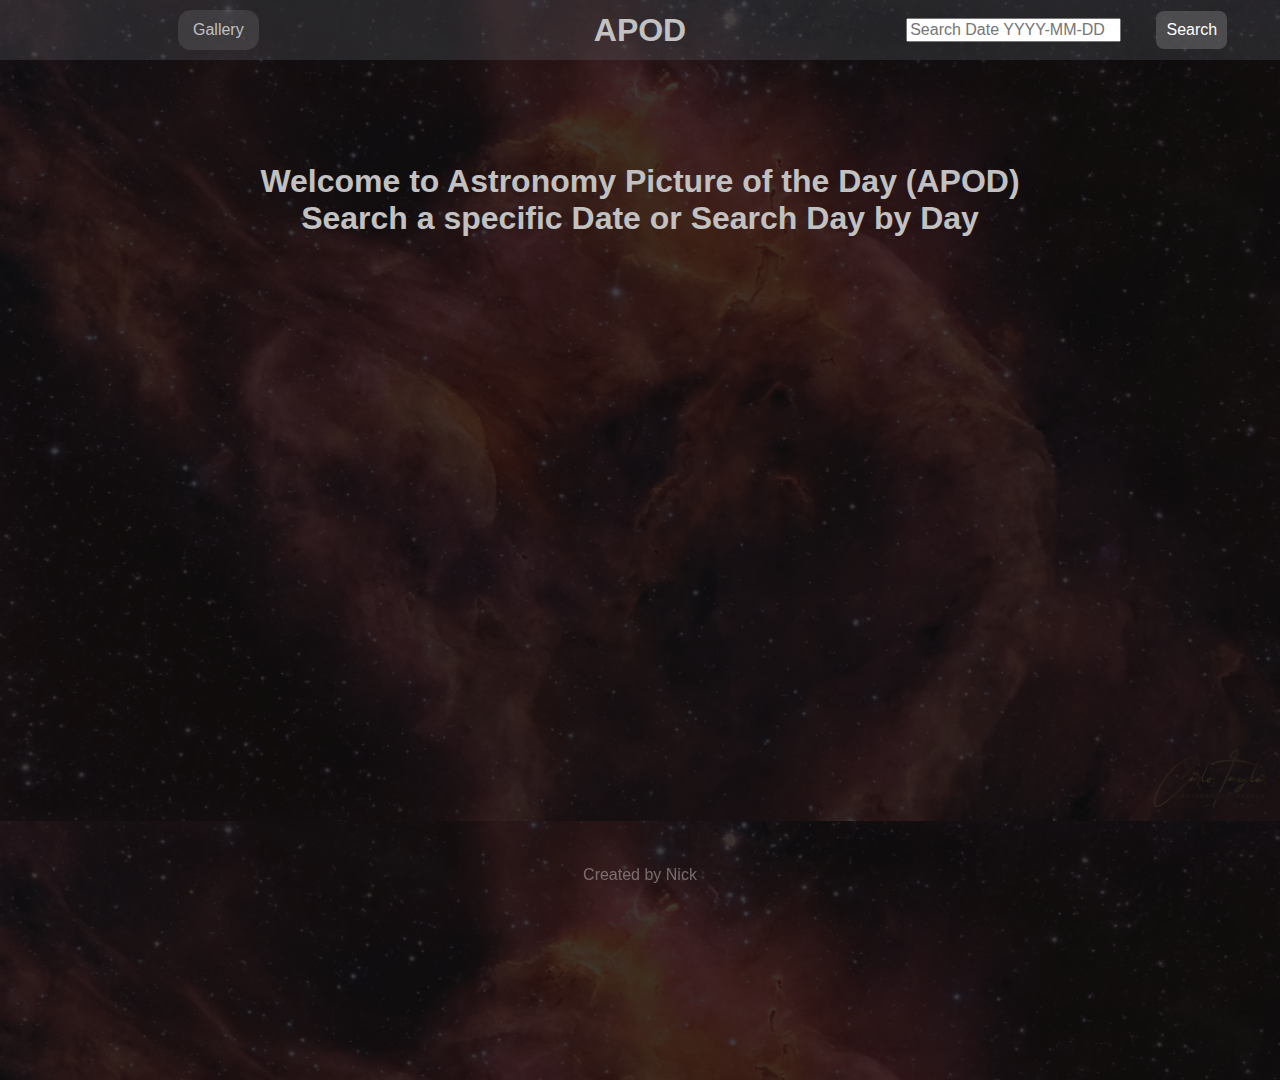
<file: src/index.html>
<!DOCTYPE html>
<html lang="en">

<head>
  <meta charset="UTF-8">
  <meta name="viewport" content="width=device-width, initial-scale=1.0">
  <title>NASA API Image APOD</title>
  <link rel="stylesheet" href="css/normalize.css">
  <link rel="stylesheet" href="css/styles.css">
</head>

<body class="body">
  <header class="head">
    <nav>
      <a href="gallery.html" class="linkGalleryBtn">Gallery</a>
    </nav>
    <h1>APOD</h1>
    <div class="flex">
      <input id="searchBar" type="text" placeholder="Search Date YYYY-MM-DD">
      <button id="searchBnt">Search</button>
    </div>
  </header>
  <main>
    <div class="container">
      <section>
        <h2 id="apodTitle">Astronomy Picture of the Day</h2>
        <br>
        <div class="days">
          <button id="lastDayId" class="lastDay">Pervious Day</button>
          <button id="nextDayId" class="nextDay">Next Day</button>
        </div>
        <div class="divArea">
        </div>
        <div class="popUpBackground">
          <div class="imagePopUpDiv" id="imagePopUpDiv"></div>
        </div>
      </section>
      <br>
    </div>
  </main>
  <script src="js/scripts.js" defer></script>
  <footer>
    <p>Created by Nick</p>
  </footer>
</body>

</html>
</file>
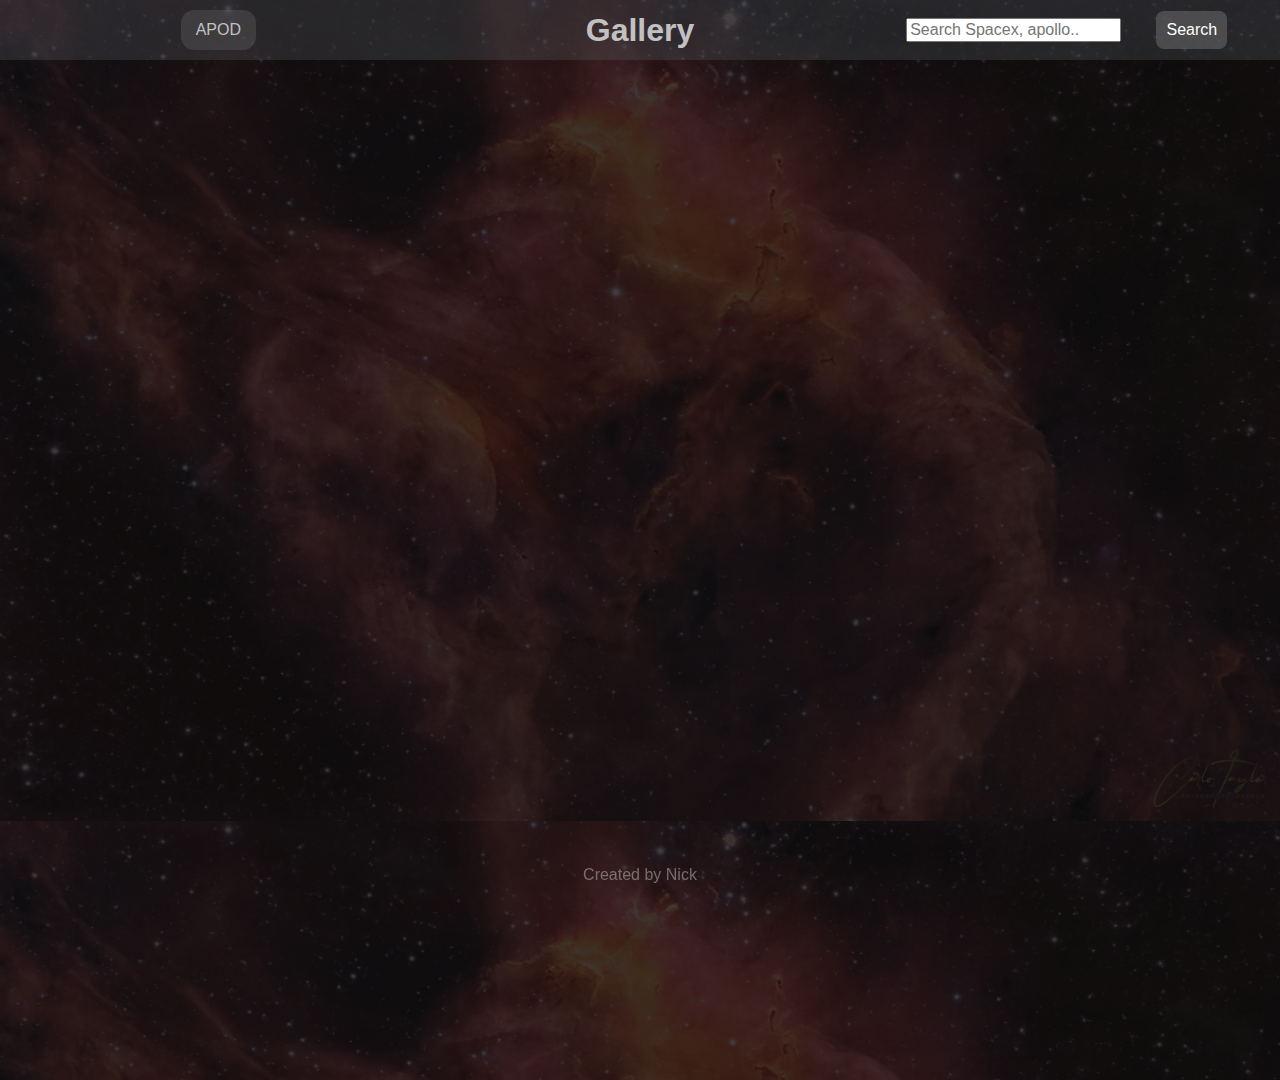
<file: src/gallery.html>
<!DOCTYPE html>
<html lang="en">

<head>
  <meta charset="UTF-8">
  <meta name="viewport" content="width=device-width, initial-scale=1.0">
  <title>NASA API Image Gallery</title>
  <meta name="viewport" content="width=device-width, initial-scale=1, minimum-scale=1" />
  <link rel="stylesheet" href="css/normalize.css">
  <link rel="stylesheet" href="css/styles.css">
</head>

<body class="bodyGallery">
  <header class="head">
    <nav>
      <a href="index.html" id="linkApodPageBtn" data-chg="ok" class="linkBtn">APOD</a>
    </nav>
    <h1>Gallery</h1>
    <div class="flex">
      <input id="imageSearchBar" type="text" placeholder="Search Spacex, apollo..">
      <button id="buttonGallery">Search</button>
    </div>
  </header>
  <main>
    <div class="errorTextClickButtonFlex">
      <button id="clickHistoryButtonId" class="clickHistory">Clicked History</button>
      <br>
      <p id="error"></p>
      <div id="imageGallery-Flex"> </div>
      <div class="popUpBackground">
        <div class="divPopUp" id="divPopUp"></div>
      </div>
    </div>
  </main>
  <script src="js/scripts2.js" defer></script>
  <footer>
    <!--FOOTER-->
    <p>Created by Nick</p>
  </footer>
</body>

</html>
</file>
<file: src/css/styles.css>
* {
    box-sizing: border-box;
    font-family: cursive, Haettenschweiler, 'Arial Narrow Bold', sans-serif;
}
.container {
    max-width: 100%;
    max-height: 100%;
    margin: auto;
}

body {
    position: relative;
  }
  body::after {
    max-width: 3440px;
    height: 1440px;
    height: auto;
    min-height: 1080px;
    background-image: url(../img/backgroundImage.jpg);
    background-size: contain;
    background-repeat: repeat;
    background-attachment: inherit;
    content: "";
    opacity: 0.20;
    top: 0;
    left: 0;
    bottom: 0;
    right: 0;
    position: absolute;
    z-index: -1;
  }
body{
    background-color: rgb(14 14 14);
}

.head{
    display: grid;
    grid-template-columns: repeat(3, 1fr);
    grid-template-rows: 60px;
    height: 60px;
    width: 100%;
    background-color: #60697045;
    justify-items: center;
    align-items: center;
}
nav {
    display: flex;

}
nav a{
    color: #c2c1c1;
    background-color: #ffffff1a;
    margin-left: 10px;
    border: 10px;
    padding: 11px 15px;
    text-align: center;
    text-decoration: none;
    display: inline-block;
    font-size: 16px;
    border-radius: 13px;
}
nav a:hover {
    color: white;
}
main {
    margin: 0 auto;
}
button {
    background-color: #a9a9a94a;
    border: none;
    color: white;
    padding: 10px 10px;
    text-align: center;
    text-decoration: none;
    display: inline-block;
    font-size: 16px;
    border-radius: 8px;
    cursor: pointer;
}
button:hover, nav a:hover {
    transform: scale(1.1);
}
.popUpBackground {
    position: fixed;
    top: 0;
    right: 0;
    left: 0;
    bottom: 0;
    z-index: 1;
    background: rgba(0,0,0,0.7);
    opacity: 0;
    pointer-events: none;
}
.popUpBackground.open {
    pointer-events: all;
    opacity: 1;
    cursor: pointer;
    transition: all 0.35s ease-out;
}
footer {
    position: fixed;
    left: 0;
    bottom: 0;
    width: 100%;
    color: white;
    text-align: center;
    opacity: 0.5;
  }
/*APOD PAGE */
.days{
    margin: auto;
    display: flex;
    justify-content: space-around;
    width: 250px;
    margin-bottom: 25px;
}
.imgApod {
    height: auto;
    display: block;
    padding: 15px;
    background: rgb(54 54 54 / 24%);
    box-sizing: border-box;
    border-radius: 7px;
    width: 70%;
    height: 100%;
   
}
.divArea .imgApod:hover {
    width: 70%;
    transform: scale(1.1);
    cursor: pointer;
    transition: all 0.15s ease-out;
}
.divArea .imgApod
{
    height: auto;
     display: block; 
    padding: 15px;
    background: rgb(54 54 54 / 24%);
    box-sizing: border-box;
    border-radius: 7px;
    max-width: 80%;
    height: 100%
}
.imagePopUpDiv {
    cursor: initial;
}
.flex {
    display: flex;
    text-align: center;
    align-items: center;
    justify-content: space-between;
    width: 321px;
}
.dateFlex {
    display: flex;
    justify-content: space-between;
    flex-direction: row-reverse;
    width: 100%;
}
.heading {
    font-size: 1.7rem;
}
.divArea p {
    font-size: 1.0rem;
    width: 70%;
    height: 50%;
}

p , h1, h2 {
    color: rgb(194, 193, 193);
}
.divArea
{
    margin: auto;
    max-width: 1080px;
    align-content: center;
    display: flex;
    justify-content: center;
    align-items: center;
    text-align: center; 
}
.ApodTextClass
{
    padding-left: 100px;
}
.titleImageFlex {
    display: flex;
    flex-direction: column;
    max-width: 50%;
    align-items: center;
}
.imagePopUpDiv{
    display: flex;
    justify-content: center;
    position: absolute;
    top: 50%;
    left: 50%;
    transform: translate(-50%, -50%);
    background: rgb(16 16 16);
    border-radius: 15px;
    cursor: initial;
}
.imagePopUpDiv.open {
    transform: translate(-50%, -50%);
    transition: all 0.35s ease-out;
}
.imagePopUp {
    border-radius: 15px;
    position: absolute;
    margin: auto;
    cursor: initial;
    top: 50%;
    left: 50%;
    transform: translate(-50%, -50%);
    max-height: 700px;
 
}

/*GALLERY PAGE */
.popUpText>a{
    color: white;
}
h1.heading {
    text-align: center;
}
.errorTextClickButtonFlex{
    margin: auto;
    display: flex;
    flex-direction: column;
}
.clickHistory{
    margin: auto;
    text-align: center;
    margin-top: 20px;
}

.picDiv p {
    display: none;
}
.imageHeading{
    text-align: center;
    font-size: 1.1rem;
    margin-bottom: 25px;
}
#imageGallery-Flex {
    display: grid;
    grid-template-columns: repeat(auto-fit, minmax(250px,1fr));
    column-gap: 35px;
    row-gap: 15px;
    justify-content: space-around;
    align-items: center;
    padding: 10px 30px 0 30px;

}
.imageGallery-Flex {
    margin: auto ;
    width: 1100px;
}
.picDiv img , .divPopUp img {
    height: auto;
    display: block; 
    padding: 15px;
    background: rgb(54 54 54 / 24%);
    box-sizing: border-box;
    border-radius: 7px;
    height: 100%;
}

.picDiv:hover {
    width: 100%;
    transform: scale(1.1);
}
.picDiv {
    display: flex;
    text-align: center;
    box-sizing: border-box;
    flex-wrap: wrap;
    flex-direction: column;
    align-items: center;
    cursor: pointer;
}

.divPopUp {
    position: absolute;
    top: 50%;
    left: 50%;
    transform: translate(-50%, -50%);
    max-width: 70%;
    max-height: 700px;
    background: rgb(16 16 16);
    border-radius: 15px;
    overflow: hidden;
    cursor: initial;
}
.divPopUp.open {
    transform: translate(-50%, -50%);
    transition: all 0.35s ease-out;
}
.picDivText {
    margin: auto;
    display: grid;
    max-width: 90%;
    max-height: 100%;
    justify-items: center;
    justify-content: center;
    cursor: initial;
}
.popUpTextDiv {
 
    max-width: 548px;
    max-height: 100%;
    margin-bottom: 15px;
    cursor: initial;
}
.popUpText{
    padding: 4px;
    background-color: rgb(15, 15, 15);
    max-width: 548px;
    max-height:  100px;
    overflow-x: hidden;
    overflow-y: auto;
    text-align: justify;
    cursor: initial;
}

.divPopUp p, h2 {
    text-align: center;
}
.picDivText>.imageHeading {
    margin-top: 25px;
}

.imgGallery {
    max-width: 100%;
    max-height: 100%;
}
.picDivText .imgGallery {
    max-width: 100%;
    max-height: 500px;
}

.picDivText  .popUpText  {
    padding: 10px;
   display: block;
}
.closeButton {
    position: absolute;
    margin-left: 98%;
    top: 16px;
    right: 17px;
    color: white;
    font-size: 21px;
    background: transparent;
    border: transparent;
    cursor: pointer;
}


@media (max-width: 500px) {
    body::after {
        width: 416px;
        background-size: contain;

    }
    .divArea{
        width: 390px;
        margin: auto;
        flex-direction: column;
    }
    .container {
        width: 390px;
    }
    .head>h1{
        display: none;
    }
    .head {

        width: 416px;  
    }
    
    nav .linkBtn {
        margin-left: 10px;
        border: 10px;
        padding: 8px 6px;
        font-size: 15px;
        border-radius: 13px;
    }
    #searchBnt {
        margin-right: 10px;
        border: 10px;
        padding: 8px 6px;
        font-size: 15px;
        border-radius: 13px;
    }
    input, optgroup, select, textarea {
        margin: auto;
        width: 148px;
    }
    .heading {
        font-size: 1.6rem;
    }
    .divArea p {
        text-align: center;
        width: 330px;
   
    }
    .titleImageFlex {
        max-width: 100%;
      
    }
    .divArea .imgApod {
        width: 70%;
    }
    .ApodTextClass {
        padding-left: 0px; 
    }
    .imagePopUp {
        width: 95%;
        
    }
    
     /*GALLERY PAGE */ 

     #linkApodPageBtn{
        margin-left: 10px;
        border: 10px;
        padding: 8px 6px;
        font-size: 15px;
        border-radius: 13px;
        
     }
     #buttonGallery {
        margin-right: 15px;
    }
     #imageGallery-Flex {
        padding: 10px 20px 0 20px;
    }
    
    #divPopUp {
        max-width: 100%;
    }
    .picDivText>.imageHeading {
        margin-top: 25px;
        width: 80%;
    }
    .picDivText {
        max-width: 100%;  
    }
    .popUpTextDiv {
        max-width: 80%;
        max-height: 100%;
        margin-bottom: 15px;
        cursor: initial;
    }
    .picDivText .imgGallery {
        max-width: 390px; 
    }
}
@media (min-width: 440px) and (max-width: 677px)
{
    body::after {
        width: 677px;
        background-size: contain;

    }
    p.ApodTextClass {
        margin-top: 50px;
        max-height: 400px;
        overflow-x: hidden;
        overflow-y: auto;
        text-align: justify;
        cursor: initial;
        margin-right: 47px;
    }
    .divArea {
        width: 100%;
    }
    .imagePopUp {
        width: 95%; 
    }
}
@media (min-width: 480px) and (max-width: 768px)
{
    .flex {
        width: 354px;
        display: flex;
        justify-content: space-around;
    }
    nav>h1 {
        margin-left: 88px;
     }
    input#searchBar {
        width: 212px;
    }
    nav {
        margin-right: 85px;
    }
    .divArea {
        width: 90%;
    }
    p.ApodTextClass {
        margin-top: 50px;
        max-height: 400px;
        overflow-x: hidden;
        overflow-y: auto;
        text-align: justify;
        cursor: initial;
    }.imagePopUp {
        width: 95%;
        
    }
}

@media (min-width: 768px) and (max-width: 1030px)
{
    .flex {
        width: 354px;
        display: flex;
        justify-content: space-around;
    }
    nav>h1 {
        margin-left: 88px;
     }
    input#searchBar {
        width: 212px;
    }
    nav {
        margin-right: 85px;
    }
    .divArea {
        width: 90%;
    }
    p.ApodTextClass {
        margin-top: 50px;
        max-height: 400px;
        overflow-x: hidden;
        overflow-y: auto;
        text-align: justify;
        cursor: initial;
    }
    .imagePopUp {
        width: 100%;   
    }
    .picDivText .imgGallery {
        max-width: 760px; 
    }
    .divArea .imgApod {
        width: 100%;
    }
}
</file>
